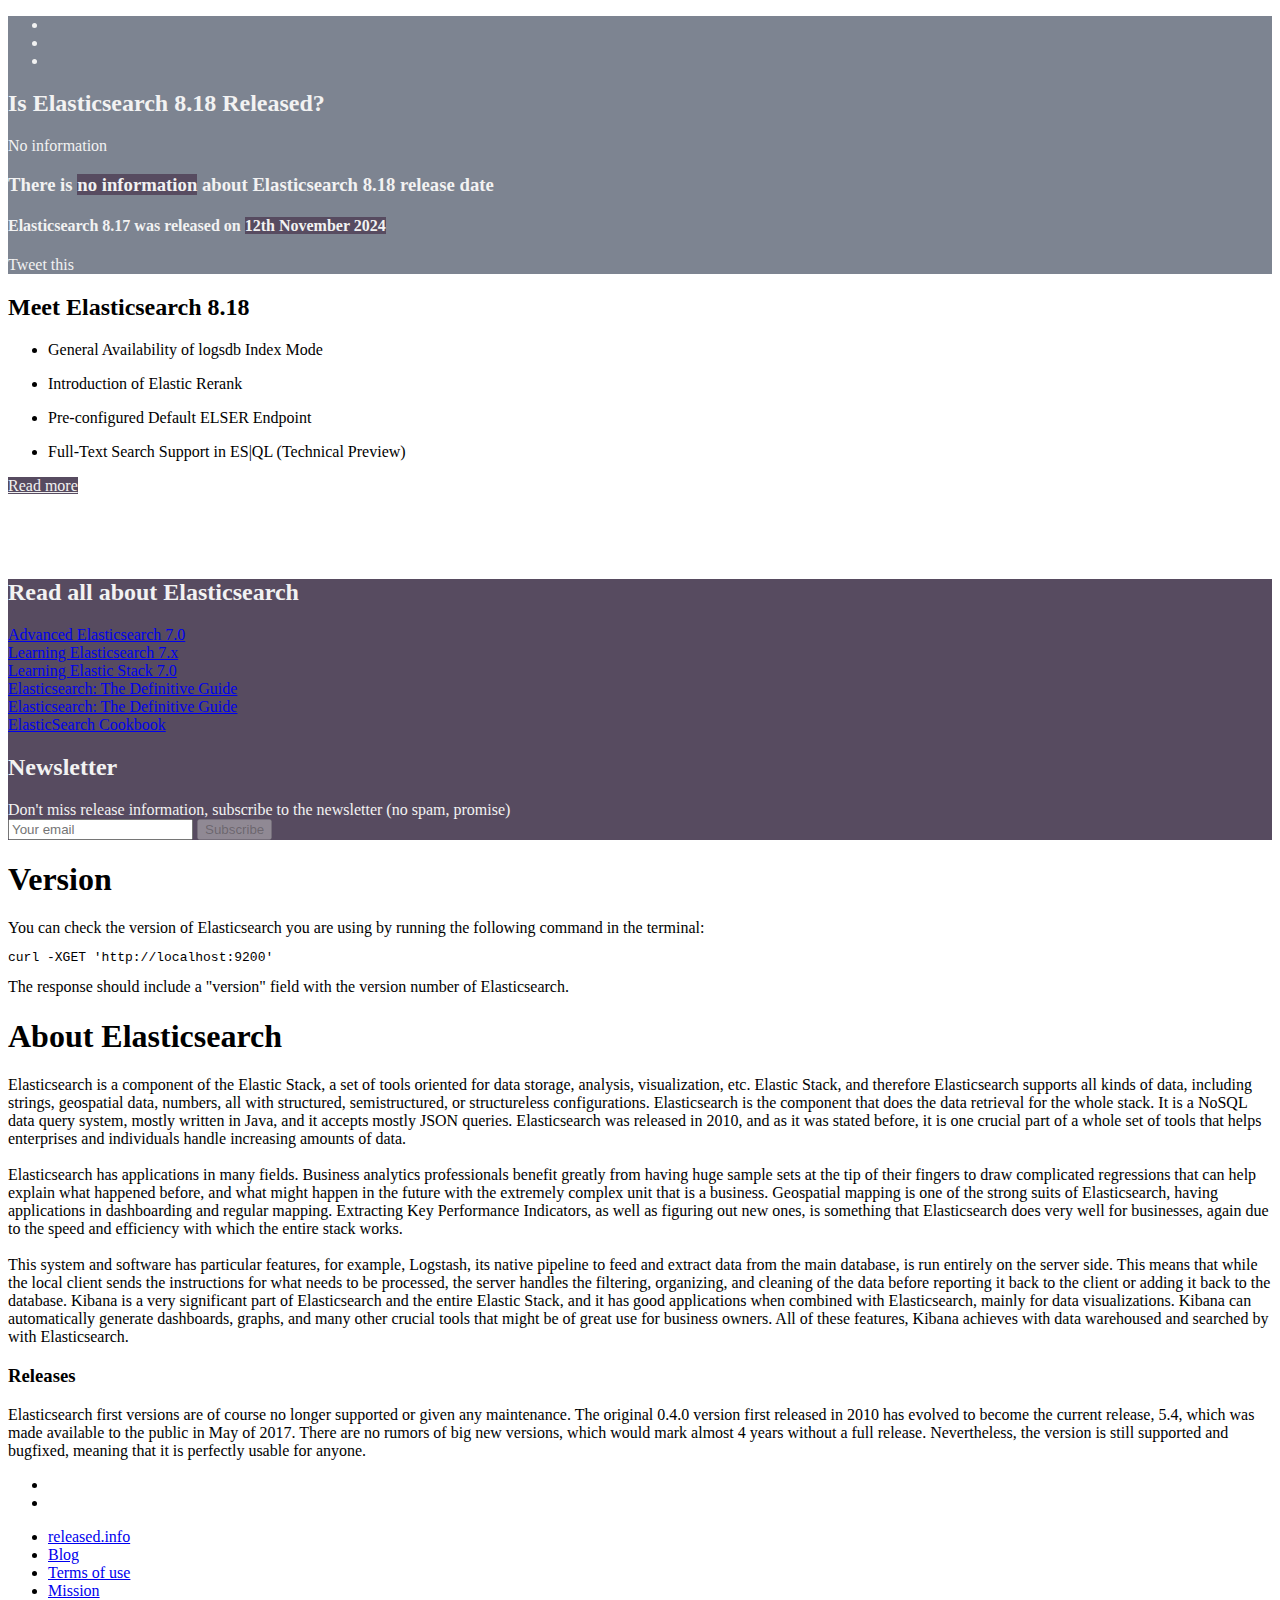
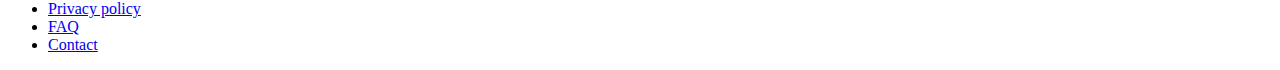
<file: index.html>
<!DOCTYPE html>
<html lang="en">
<!--timestamp=1742775809-->

<head>
  <meta charset="UTF-8">
  <meta name="viewport" content="width=device-width, initial-scale=1.0">
  <meta http-equiv="X-UA-Compatible" content="ie=edge">
  <link rel="stylesheet" href="./theme.css">
  <link href="https://fonts.googleapis.com/css2?family=Roboto:wght@100;300;400&display=swap" rel="stylesheet">
  <script async src="https://pagead2.googlesyndication.com/pagead/js/adsbygoogle.js?client=ca-pub-1473157258033791"
          crossorigin="anonymous"></script>
  
  <title>
    Is Elasticsearch 8.18 Released?
  </title>
  <link rel="icon" href="https://released.info/assets/img/technologies/elasticsearch/elasticsearch.ico" type="image/svg+xml">
  <meta name="description" content="Is Elasticsearch 8.18 Released?">
  <meta name="keywords" content="elastic, elasticsearch, release, date, when, nosql">
  <meta name=”robots” content="index, follow">

  <!-- facebook -->
  <meta property="og:url" content="https://is.elasticsearch.released.info" />
  <meta property="og:type" content="website" />
  <meta property="og:title" content="Is Elasticsearch 8.18 Released?" />
  <meta property="og:description" content="There is no information about Elasticsearch 8.18 release! Still waiting! #released.info" />
  <meta property="og:image" content="https://released.info/assets/img/technologies/elasticsearch/elasticsearch-logo.png" />

  <!-- twitter -->
  <meta name="twitter:card" content="summary" />
  <meta name="twitter:site" content="ReleasedInfo" />
  <meta name="twitter:title" content="Is Elasticsearch 8.18 Released?" />
  <meta name="twitter:description" content="There is no information about Elasticsearch 8.18 release! Still waiting! #released.info" />
  <meta name="twitter:image" content="https://released.info/assets/img/technologies/elasticsearch/elasticsearch-logo.png" />

  <meta name="url" content="https://is.elasticsearch.released.info" />
  <!-- Global site tag (gtag.js) - Google Analytics -->
  <script async src="https://www.googletagmanager.com/gtag/js?id=G-WBTV53QWXQ"></script>
  <script>
    window.dataLayer = window.dataLayer || [];
    function gtag(){dataLayer.push(arguments);}
    gtag('js', new Date());

    gtag('config', 'G-WBTV53QWXQ');
  </script>
</head>

<body>

  <input id="released-days" type="hidden" value="-1" />

  <main role="main">
    <a href="https://released.info/index.html" class="go-back"><i class="bi bi-arrow-left"></i></a>

    <section class="released-info">
      <div class="container-lg">
        <ul class="social-links">
          <li>
            <a class="share-linkedin" target="_blank">
              <i class="bi bi-linkedin"></i>
            </a>
          </li>
          <li>
            <a class="share-facebook" target="_blank">
              <i class="bi bi-facebook"></i>
            </a>
          </li>
          <li>
            <a class="share-twitter" target="_blank">
              <i class="bi bi-twitter"></i>
            </a>
          </li>
        </ul>
        <h2>
          Is Elasticsearch 8.18 Released?
        </h2>
        <div class="row">
          <div class="col-lg-8">

            <div id="logo">
              <span role="img" aria-label="${configuration.logoAlt}"
                style="background-image: url(&#39;https://released.info/assets/img/technologies/elasticsearch/elasticsearch-logo.png&#39;);">
              </span>
            </div>

            <!-- CHOOSE ONE OF BELOW SECTIONS HERE -->

            
            
            
            <span>
              <div class="white-box" id="no-information">
                No information
              </div>
            </span>

            <!-- END -->

          </div>
        </div>
        <div class="row">
          <div class="col-lg-8">
            <h3 id="highlightTextDescription1">
              There is <span class="btn-primary">no information</span> about Elasticsearch 8.18 release date
            </h3>
          </div>
          <div class="col-lg-8">
            <h4 id="highlightTextDescription2">
              Elasticsearch 8.17 was released on <span class="btn-primary">12th November 2024</span>
            </h4>
          </div>
        </div>
        <div class="text-center">
          <a class="share-twitter" target="_blank">
            <i class="bi bi-twitter"></i>
            Tweet this
          </a>
        </div>
      </div>
    </section>

    <section class="features-section">
      <div class="container-lg">
        <h2>
          Meet Elasticsearch 8.18
        </h2>
        <div class="row mb-5">
          <div class="col-md-5">

            <ul>
              <li>
                General Availability of logsdb Index Mode
              </li>
            </ul>

            <ul>
              <li>
                Introduction of Elastic Rerank
              </li>
            </ul>

          </div>
          <div class="col-md-5">
            <ul>
              <li>
                Pre-configured Default ELSER Endpoint
              </li>
            </ul>
            <ul>
              <li>
                Full-Text Search Support in ES|QL (Technical Preview)
              </li>
            </ul>
          </div>
        </div>
        <div class="text-center">
          <a target="_blank" href="https://www.elastic.co/guide/en/elasticsearch/reference/7.14/release-highlights.html" class="btn btn-primary btn-lg">Read more</a>
        </div>
      </div>
      <div class="logo-container">
        <span role="img" aria-label="${configuration.logoAlt2}"
          style="background-image: url(&#39;https://released.info/assets/img/technologies/elasticsearch/elasticsearch-logo2.png&#39;);">
        </span>
      </div>
    </section>

    <section class="posts-section">
      <div class="container-lg">
        <h2>
          Read all about Elasticsearch
        </h2>
        <div class="row">

          
            <!-- repeat below container for each image: -->
            <div class="col-md-4">
              <!-- <span role="img" aria-label="_IMAGE_ALT_" style="background-image: url('_ITERATOR_IMAGE_SRC_');">-->
              <span role="img" aria-label="${post.imageAlt}"
                style="background-image: url(&#39;https://released.info/assets/img/technologies/elasticsearch/book-Advanced-Elasticsearch-7-0.jpg&#39;);">
                <a target="_blank" href="https://www.amazon.de/-/en/dp/B07V5W9QGG?&amp;_encoding=UTF8&amp;tag=released-info-21&amp;linkCode=ur2&amp;linkId=fba3e81e6ea1d2035d1a93fc00fa8753&amp;camp.1738&amp;creative=6742">
                  <span>
                    Advanced Elasticsearch 7.0
                  </span>
                </a>
              </span>
            </div>
            <!-- repeat end -->
          
            <!-- repeat below container for each image: -->
            <div class="col-md-4">
              <!-- <span role="img" aria-label="_IMAGE_ALT_" style="background-image: url('_ITERATOR_IMAGE_SRC_');">-->
              <span role="img" aria-label="${post.imageAlt}"
                style="background-image: url(&#39;https://released.info/assets/img/technologies/elasticsearch/book-Learning-Elasticsearch-7-x.jpg&#39;);">
                <a target="_blank" href="https://www.amazon.de/-/en/dp/9389898307?&amp;_encoding=UTF8&amp;tag=released-info-21&amp;linkCode=ur2&amp;linkId=67067f6e2ea2114e781b9e534f20c677&amp;camp.1738&amp;creative=6742">
                  <span>
                    Learning Elasticsearch 7.x
                  </span>
                </a>
              </span>
            </div>
            <!-- repeat end -->
          
            <!-- repeat below container for each image: -->
            <div class="col-md-4">
              <!-- <span role="img" aria-label="_IMAGE_ALT_" style="background-image: url('_ITERATOR_IMAGE_SRC_');">-->
              <span role="img" aria-label="${post.imageAlt}"
                style="background-image: url(&#39;https://released.info/assets/img/technologies/elasticsearch/book-Learning-Elastic-Stack-7-0.jpg&#39;);">
                <a target="_blank" href="https://www.amazon.de/-/en/dp/1789954398?&amp;_encoding=UTF8&amp;tag=released-info-21&amp;linkCode=ur2&amp;linkId=a9f8ce72f99addde704d73575437af8e&amp;camp.1738&amp;creative=6742">
                  <span>
                    Learning Elastic Stack 7.0
                  </span>
                </a>
              </span>
            </div>
            <!-- repeat end -->
          
            <!-- repeat below container for each image: -->
            <div class="col-md-4">
              <!-- <span role="img" aria-label="_IMAGE_ALT_" style="background-image: url('_ITERATOR_IMAGE_SRC_');">-->
              <span role="img" aria-label="${post.imageAlt}"
                style="background-image: url(&#39;https://released.info/assets/img/technologies/elasticsearch/book-Elasticsearch-The-Definitive-Guide.jpg&#39;);">
                <a target="_blank" href="https://www.amazon.de/-/en/dp/1449358543?&amp;_encoding=UTF8&amp;tag=released-info-21&amp;linkCode=ur2&amp;linkId=3ab90de2d01435027f4d6ba01e942d27&amp;camp.1738&amp;creative=6742">
                  <span>
                    Elasticsearch: The Definitive Guide
                  </span>
                </a>
              </span>
            </div>
            <!-- repeat end -->
          
            <!-- repeat below container for each image: -->
            <div class="col-md-4">
              <!-- <span role="img" aria-label="_IMAGE_ALT_" style="background-image: url('_ITERATOR_IMAGE_SRC_');">-->
              <span role="img" aria-label="${post.imageAlt}"
                style="background-image: url(&#39;https://released.info/assets/img/technologies/elasticsearch/book-Elasticsearch-in-Action.jpg&#39;);">
                <a target="_blank" href="https://www.amazon.de/-/en/dp.17172.1725?&amp;_encoding=UTF8&amp;tag=released-info-21&amp;linkCode=ur2&amp;linkId=374a6bdbeb334fe3c1aa04c80ad79148&amp;camp.1738&amp;creative=6742">
                  <span>
                    Elasticsearch: The Definitive Guide
                  </span>
                </a>
              </span>
            </div>
            <!-- repeat end -->
          
            <!-- repeat below container for each image: -->
            <div class="col-md-4">
              <!-- <span role="img" aria-label="_IMAGE_ALT_" style="background-image: url('_ITERATOR_IMAGE_SRC_');">-->
              <span role="img" aria-label="${post.imageAlt}"
                style="background-image: url(&#39;https://released.info/assets/img/technologies/elasticsearch/book-ElasticSearch-Cookbook.jpg&#39;);">
                <a target="_blank" href="https://www.amazon.de/-/en/dp/1783554835?&amp;_encoding=UTF8&amp;tag=released-info-21&amp;linkCode=ur2&amp;linkId=5b47b0790b7bd06b7bf9da006df35a75&amp;camp.1738&amp;creative=6742">
                  <span>
                    ElasticSearch Cookbook
                  </span>
                </a>
              </span>
            </div>
            <!-- repeat end -->
          

        </div>

        <div class="newsletter">
          <div class="mail">
            <h2>Newsletter</h2>
            <!-- Begin Mailchimp Signup Form -->
            <div id="mc_embed_signup">
              <form
                action="https://released.us6.list-manage.com/subscribe/post?u=0428faa28beab3ea9ff42ad78&amp;id=9cb5e584d5"
                method="post" id="mc-embedded-subscribe-form" name="mc-embedded-subscribe-form" class="validate"
                target="_blank" novalidate>
                <div id="mc_embed_signup_scroll">
                  <label for="mce-EMAIL">Don't miss release information, subscribe to the newsletter (no spam,
                    promise)</label>
                  <div id="input-container">
                    <input type="email" value="" name="EMAIL" class="email form-control" id="mce-EMAIL"
                      placeholder="Your email" required>
                    <input type="submit" value="Subscribe" name="subscribe" id="mc-embedded-subscribe" disabled
                      class="button btn btn-warning">
                  </div>
                  <!-- real people should not fill this in and expect good things - do not remove this or risk form bot signups-->
                  <div style="position: absolute; left: -5000px;" aria-hidden="true"><input type="text"
                      name="b_0428faa28beab3ea9ff42ad78_9cb5e584d5" tabindex="-1" value=""></div>
                </div>
              </form>
            </div>
            <!--End mc_embed_signup-->
          </div>
        </div>

      </div>
    </section>

    <section class="about-section">
      <div class="container-lg">
        <div>
  <h1>Version</h1>
  You can check the version of Elasticsearch you are using by running the following command in the terminal:
  <pre>curl -XGET 'http://localhost:9200'</pre>
  The response should include a "version" field with the version number of Elasticsearch.
  <h1>About Elasticsearch</h1>
  Elasticsearch is a component of the Elastic Stack, a set of tools oriented for data storage, analysis, visualization,
  etc.
  Elastic Stack, and therefore Elasticsearch supports all kinds of data, including strings, geospatial data, numbers,
  all with structured, semistructured, or structureless configurations. Elasticsearch is the component that does the
  data retrieval
  for the whole stack. It is a NoSQL data query system, mostly written in Java, and it accepts mostly JSON queries.
  Elasticsearch was released in 2010, and as it was stated before, it is one crucial part of a whole set of tools that
  helps
  enterprises and individuals handle increasing amounts of data.<br />
  <div id="hidden-about">
    <br />
    Elasticsearch has applications in many fields. Business analytics professionals benefit greatly from having huge
    sample sets
    at the tip of their fingers to draw complicated regressions that can help explain what happened before, and what
    might happen
    in the future with the extremely complex unit that is a business. Geospatial mapping is one of the strong suits of
    Elasticsearch,
    having applications in dashboarding and regular mapping. Extracting Key Performance Indicators, as well as figuring
    out new ones,
    is something that Elasticsearch does very well for businesses, again due to the speed and efficiency with which the
    entire stack works.<br />
    <br />
    This system and software has particular features, for example, Logstash, its native pipeline to feed and extract
    data from the main database,
    is run entirely on the server side. This means that while the local client sends the instructions for what needs to
    be processed,
    the server handles the filtering, organizing, and cleaning of the data before reporting it back to the client or
    adding it back to the database.
    Kibana is a very significant part of Elasticsearch and the entire Elastic Stack, and it has good applications when
    combined with Elasticsearch,
    mainly for data visualizations. Kibana can automatically generate dashboards, graphs, and many other crucial tools
    that might be of great use for business owners. All of these features, Kibana achieves with data warehoused and
    searched by with Elasticsearch.<br />
    <h3>Releases</h3>
    Elasticsearch first versions are of course no longer supported or given any maintenance. The original 0.4.0 version
    first released
    in 2010 has evolved to become the current release, 5.4, which was made available to the public in May of 2017.
    There are no rumors of big new versions, which would mark almost 4 years without a full release.
    Nevertheless, the version is still supported and bugfixed, meaning that it is perfectly usable for anyone.
  </div>
</div>
      </div>
    </section>

  </main>

  <!-- paths should be set to assets in main domain folder -->
  <footer class="footer-dark">
    <div class="container-lg">
      <ul class="social-links">
        <li>
          <a href="https://www.facebook.com/Releasedinfo-102741385375480/" rel="nofollow noopener">
            <i class="bi bi-facebook"></i>
          </a>
        </li>
        <li>
          <a href="https://twitter.com/ReleasedInfo" rel="nofollow noopener">
            <i class="bi bi-twitter"></i>
          </a>
        </li>
      </ul>
      <ul>
        <li class="highlight">
          <a href="https://released.info/index.html">
            <i class="bi bi-clock"></i> released.info
          </a>
        </li>
        <li>
          <a target="_blank" href="https://blog.released.info">
            Blog
          </a>
        </li>
        <li>
          <a href="https://released.info/terms.html">
            Terms of use
          </a>
        </li>
        <li>
          <a href="https://released.info/mission.html">
            Mission
          </a>
        </li>
        <li>
          <a href="https://released.info/privacy.html">
            Privacy policy
          </a>
        </li>
        <li>
          <a href="https://released.info/faq.html">
            FAQ
          </a>
        </li>
        <li>
          <a href="https://released.info/contact.html">
            Contact
          </a>
        </li>
      </ul>
    </div>
  </footer>

  <!-- paths should be set to assets in main domain folder -->
  <script src="https://released.info/assets/js/vendor/jquery-3.6.0.min.js"></script>
  <script src="https://released.info/assets/js/vendor/jquery.confetti.js"></script>
  <script src="https://released.info/assets/js/vendor/odometer.min.js"></script>
  <script src="https://released.info/assets/js/shared.js"></script>
  <script src="https://released.info/assets/js/technology.js"></script>
</body>

</html>
</file>
<file: theme.css>
/* path should be set to assets in main domain folder */
@import url('https://released.info/assets/css/technology.css');

/* TOP SECTION BACKGROUND COLOR */
.released-info {
  background-color: #7d8491 !important; /* change color */
}
.odometer.odometer-auto-theme .odometer-digit,
.odometer.odometer-theme-train-station .odometer-digit {
  color: #7d8491 !important; /* this color must be the same as above */
}
/* ----------------------------------------- */


/* TOP SECTION FONT COLOR */
.released-info,
.released-info a {
  color: #f2f2f2 !important;  /* change color */
}
/* ----------------------------------------- */


/* BOTTOM SECTION BACKGROUND COLOR */
.posts-section,
.btn-primary {
  background-color: #574b60 !important; /* change color */
}
/* ----------------------------------------- */


/* BOTTOM SECTION FONT COLOR */
.posts-section,
.btn-primary {
  color: #f2f2f2 !important; /* change color */
}
/* ----------------------------------------- */

/* IMAGE */
.features-section .logo-container {
  height: 5vw;
  max-height: 120px;
  min-height: 40px;
  right: 1rem;
  bottom: 1rem;
}
</file>
